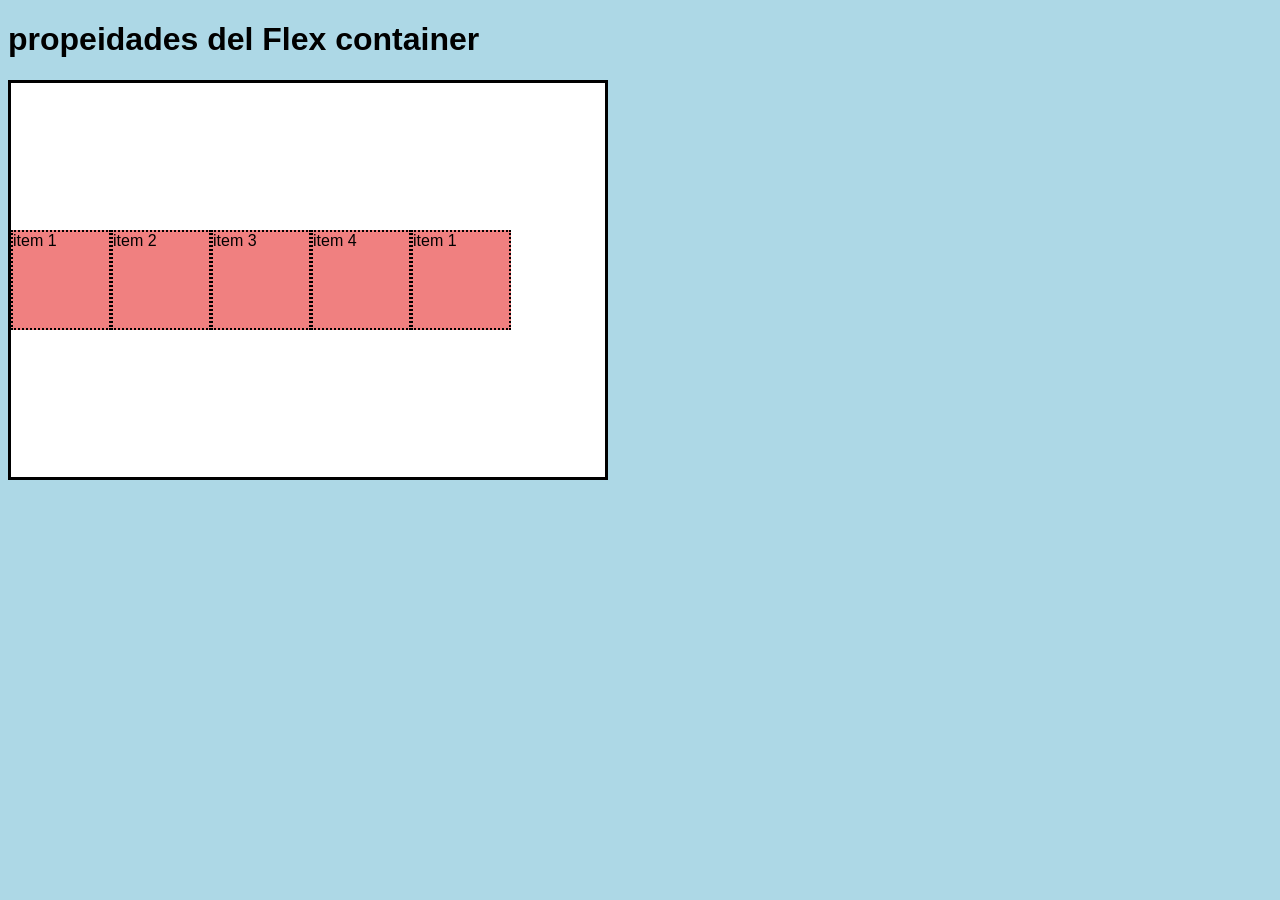
<file: flex-basico/index.html>
<!DOCTYPE html>
<html lang="en">
<head>
    <meta charset="UTF-8">
    <meta name="viewport" content="width=device-width, initial-scale=1.0">
    <title>Document</title>
    <link rel="stylesheet" href="style.css">
</head>
<body>
    <h1>propeidades del Flex container</h1>
    <div class="flex-container">
        <div class="flex-item">item 1</div>
        <div class="flex-item">item 2</div>
        <div class="flex-item">item 3</div>
        <div class="flex-item">item 4</div>          <div class="flex-item">item 1</div>

    </div>
</body>
</html>
</file>
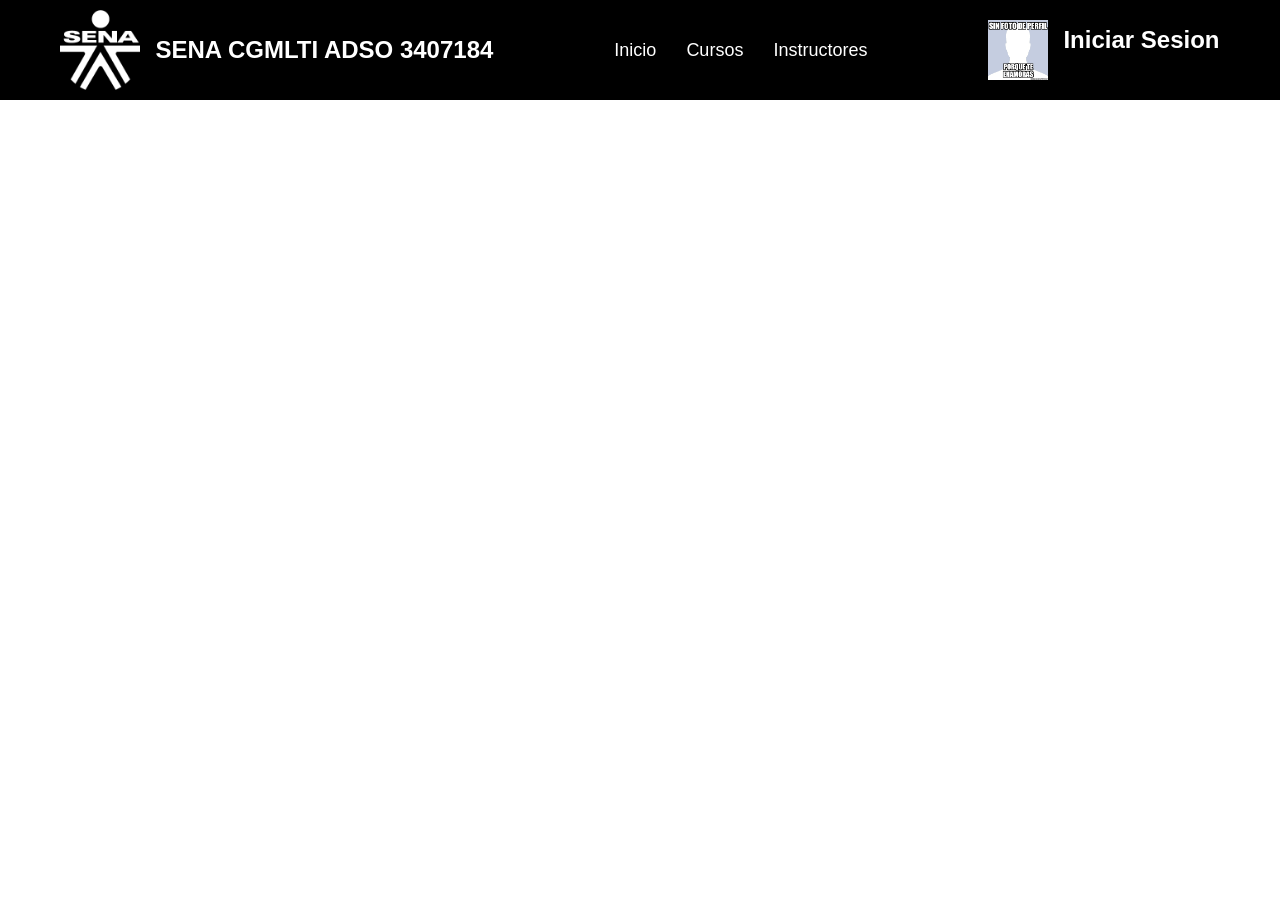
<file: flex-basico/ACTIVIDAD 1/index.html>
<!DOCTYPE html>
<html lang="en">
<head>
    <meta charset="UTF-8">
    <meta name="viewport" content="width=device-width, initial-scale=1.0">
    <title>Document</title>
    <link rel="stylesheet" href="style.css">
</head>
<body>
    <div class="navbar">
    <div class="navbar_logo">
        <img class="navbar_logo_img" src="logo-sena-blanco.png" alt="logo">
        <p>SENA CGMLTI ADSO 3407184</p>
    </div>
    <div class="navbar_menu">
        <a class="navbar_menu_item" href="">Inicio</a>
        <a class="navbar_menu_item" href="">Cursos</a>
        <a class="navbar_menu_item" href="">Instructores</a>
    </div>

    <div class="INICIO DE SESION">
    <div class="navbar_logo">
        <img class="navbar_logo_img_inicio_de_sesion" src="images.png" alt="logo">
        <p>Iniciar Sesion</p>
    </div>

    </div>
</body>
</html>
</file>
<file: flex-basico/style.css>
* {
    margin: ;
    padding: ;
    box-sizing: border-box;

}


body {
    font-family: Arial;
    background-color: lightblue;

}

.flex-container{
    display: flex;
    flex-direction: row;
    justify-content: flex-start;

    flex-wrap: wrap-reverse;
    align-items: center;

    width: 600px;
    height: 400px;
    background-color: white;
    border: black solid 3px;
}

.flex-item{
    width: 100px;
    height: 100px;
    background-color: lightcoral;
    border: black dotted 2px;
}
</file>
<file: flex-basico/ACTIVIDAD 1/style.css>
*{
    margin: 0;
    padding: 0;
    box-sizing: border-box;
}

body{
    font-family: Arial, sans-serif;
    color: white;
}

.navbar{
    display: flex;
    justify-content: space-around;
    background-color: black;
    width: 100%;
    height: 100px;
}

.navbar_logo{
    display: flex;
    align-items: center;

    gap: 15PX;
    font-size: 24PX;
    font-weight: bold;
}

.navbar_logo_img{
    width: 80px;
    height: 80px;
    object-fit: cover;
}

.navbar_menu{
    display: flex;
    align-items: center;
    gap: 30px;
    text-decoration: none;
}
.navbar_menu_item{
    text-decoration: none;
    color: white;
    font-size: 18px;
}


.navbar_logo_img_inicio_de_sesion{
    width: 60px;
    height: 60px;
    object-fit: cover;
    margin-top: 20px;
}
</file>
